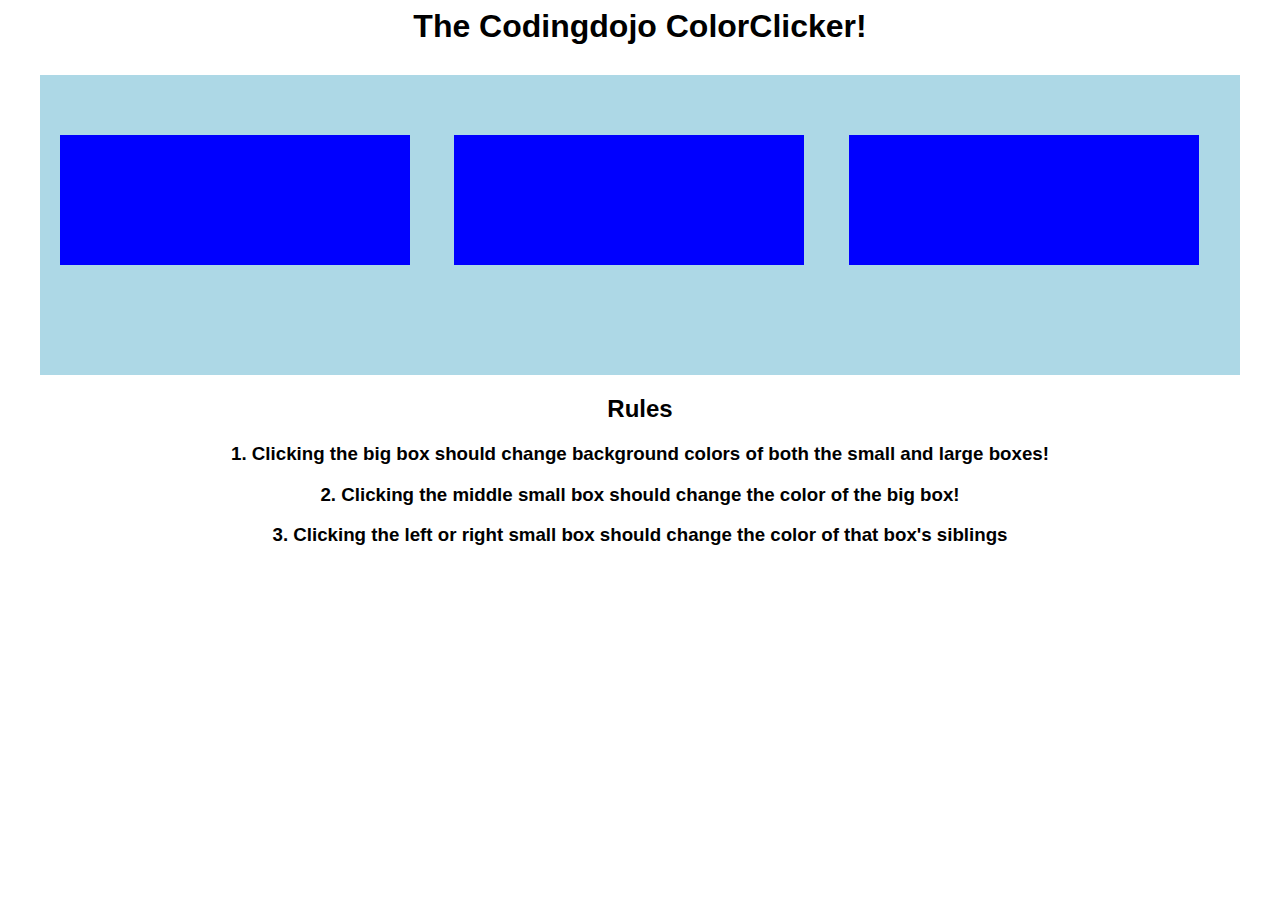
<file: jQuery/colorClicker.html>
<html>
   <head>
       <title>The Codingdojo ColorClicker!</title>
       <script type="text/javascript" src='http://code.jquery.com/jquery-1.10.2.min.js'></script> 
       <script type="text/javascript">
          function random_color()
          {
             var rgb = ['a','b','c','d','e','f','0','1','2','3','4','5','6','7','8','9'];
             color = '#'  //this is what we'll return!
             for(var i = 0; i < 6; i++) 
             {
                x = Math.floor((Math.random()*16))
                color += rgb[x]; 
             }
             return color;
          }
          $(document).ready(function(){
             $('#large_box').click(function(){
                 $(this).css('background-color', random_color());
                 $(this).children().css('background-color', random_color());
                alert('you clicked the big box!');  
         //comment this out when you have figured out what event.stopPropagation is used for
             })
             $('.side_box').click(function(event){
                event.stopPropagation();
                $(this).siblings().css('background-color', random_color());
             })
             $('.middle_box').click(function(event){
                event.stopPropagation();
                $(this).siblings().css('background-color', random_color());
             })
          });
          random_color();
      </script>
      <style type="text/css">
          *{
             font-family: sans-serif;
          }
          h2, h1, h3 {
             text-align: center;
          }
          #large_box {
             margin: 0px auto;
             margin-top: 30px;
             background-color: lightblue;
             width: 1200px;
             height: 300px; 
          }
          #large_box div {
             background-color: blue;
             display: inline-block;
             width: 350px;
             height: 130px;
             margin: 60px 20px;
          }
      </style>
   </head>
   <body>
      <h1>The Codingdojo ColorClicker! </h1>
      <div id='large_box'>
          <div class='side_box'></div>
          <div class='middle_box'></div>
          <div class='side_box'></div>
      </div>
      <h2>Rules</h2>
      <h3>1. Clicking the big box should change background colors of both the small and large boxes!</h3>
      <h3>2. Clicking the middle small box should change the color of the big box!</h3>
      <h3>3. Clicking the left or right small box should change the color of that box's siblings</h3>
   </body>
</html>
</file>
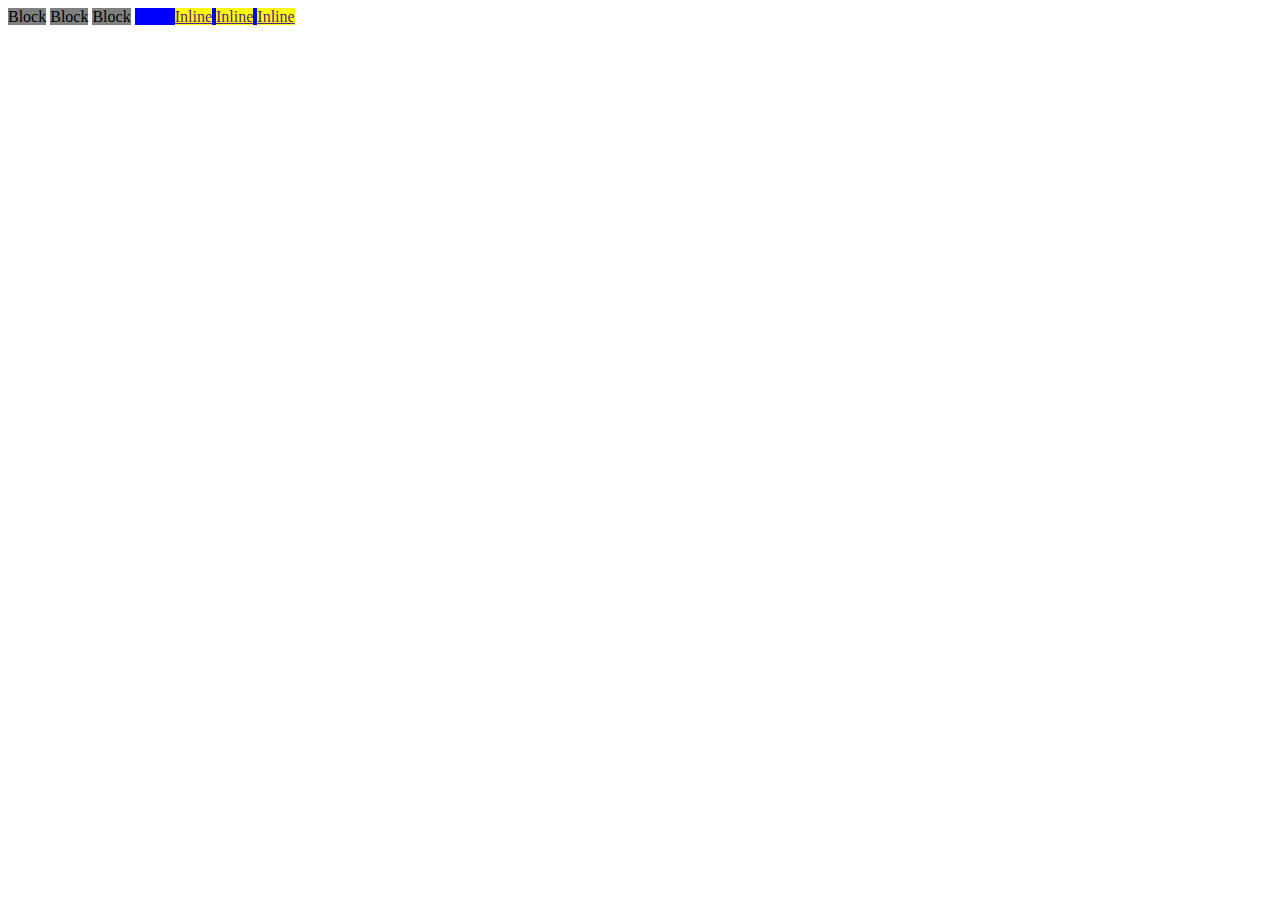
<file: HTML/block_inline/block-inline.html>
<!DOCTYPE HTML>
<html lang="en">
<head>
	<meta charset="UTF-8">
	<title>Block and Inline</title>
	<meta name="description" content="A really cool site!">
	<link rel="stylesheet" type="text/css" href="css_2.css">
</head>
<body>
	<p>Block</p>
	<p>Block</p>
	<p>Block</p>
	<ul>
		<li><a href="">Inline</a></li>
		<li><a href="">Inline</a></li>
		<li><a href="">Inline</a></li>
	</ul>
</body>
</html>
</file>
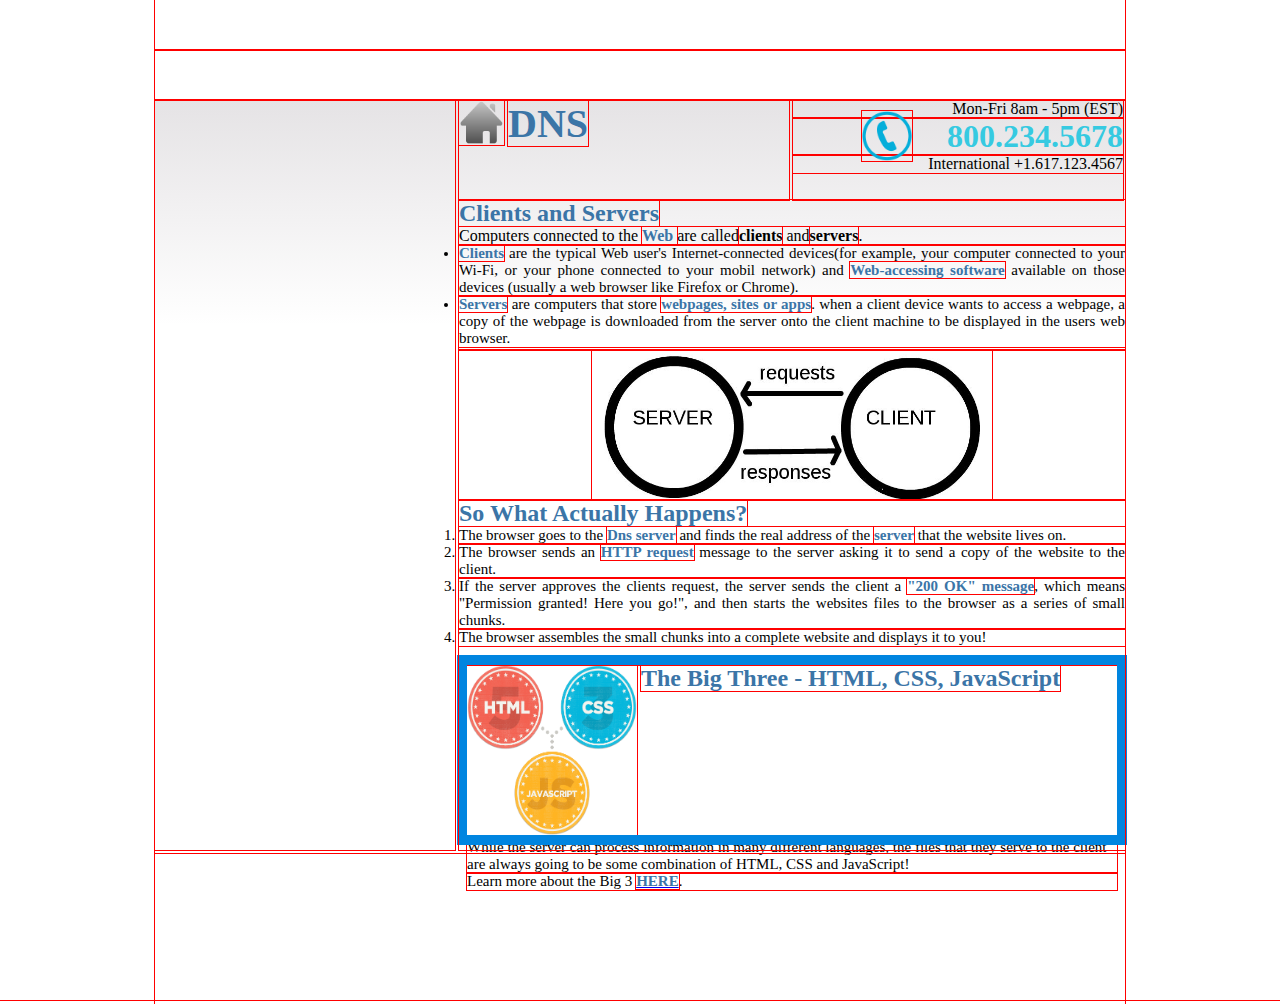
<file: HTML/InternetExersize/internet.html>
<!DOCTYPE html>
<html lang="en">
<head>
    <meta charset="UTF-8">
    <meta name="viewport" content="width=device-width, initial-scale=1.0">
    <meta http-equiv="X-UA-Compatible" content="ie=edge">
    <link rel="stylesheet" type="text/css" href="styleInt.css">
    <title>Document</title>
</head>
<body>
    <div id="header_1"></div>
    <div id="header_2"></div>
    <div id="container">
        <div id="L_box"></div>
        <div id="main_body">
            <div id="body_header1">
                <img src="home.png" ref="house picture" id="home_pic">
                <h2 id="DNS">DNS</h2>
            </div>
            <div id="body_header2">
                 <p class="phone_number">Mon-Fri 8am - 5pm (EST)</p>
                <h1 style="color: #36cae1" class="phone_number">800.234.5678</h1>
                <p class="phone_number">International +1.617.123.4567</p>
                <img src="phone.png" ref="phone picture" id="phone_pic">
            </div>
            <div id="first_list">
                <h2 id="list_title">Clients and Servers</h2>
                <p>Computers connected to the <span id="span_blue">Web </span>are called<span id="span_bold">clients</span> and<span id="span_bold">servers</span>.</p>
                <ul id="list1">
                    <li><span id="span_blue">Clients</span> are the typical Web user's Internet-connected devices(for example, your computer connected to your Wi-Fi, or your phone connected to your mobil network) and <span id="span_blue">Web-accessing software</span> available on those devices (usually a web browser like Firefox or Chrome).</li>
                    <li><span id="span_blue">Servers</span> are computers that store <span id="span_blue">webpages, sites or apps</span>. when a client device wants to access a webpage, a copy of the webpage is downloaded from the server onto the client machine to be displayed in the users web browser.</li>
                </ul>
            </div>
            <div id="pic_container">
                <img src="client_server.jpg" alt="picture" id="client_server_pic">
            </div>
            <div id="second_list">
                <h2 id="list_title">So What Actually Happens?</h2>
                <ol id="list2">
                    <li>The browser goes to the <span id="span_blue">Dns server</span> and finds the real address of the <span id="span_blue"> server</span> that the website lives on.</li>
                    <li>The browser sends an <span id="span_blue">HTTP request</span> message to the server asking it to send a copy of the website to the client.</li>
                    <li>If the server approves the clients request, the server sends the client a <span id="span_blue">"200 OK" message</span>, which means "Permission granted! Here you go!", and then starts the websites files to the browser as a series of small chunks.</li>
                    <li>The browser assembles the small chunks into a complete website and displays it to you!</li>
                </ol>
            </div>
            <div id="body_footer">
                <img src="html.png" ref="web fun pic" id="webFun_pic">
                <h2 id="list_title">The Big Three - HTML, CSS, JavaScript</h2>
                <p id="foot_text">While the server can process information in many different languages, the files that they serve to the client are always going to be some combination of HTML, CSS and JavaScript!</p>
                <p id="foot_text">Learn more about the Big 3 <a href="www.w3schools.com"><span id="span_blue">HERE</span></a>.</p>
                
            </div>


        </div>
        <div id="footer"></div>
    </div>
    
   
</body>
</html>
</file>
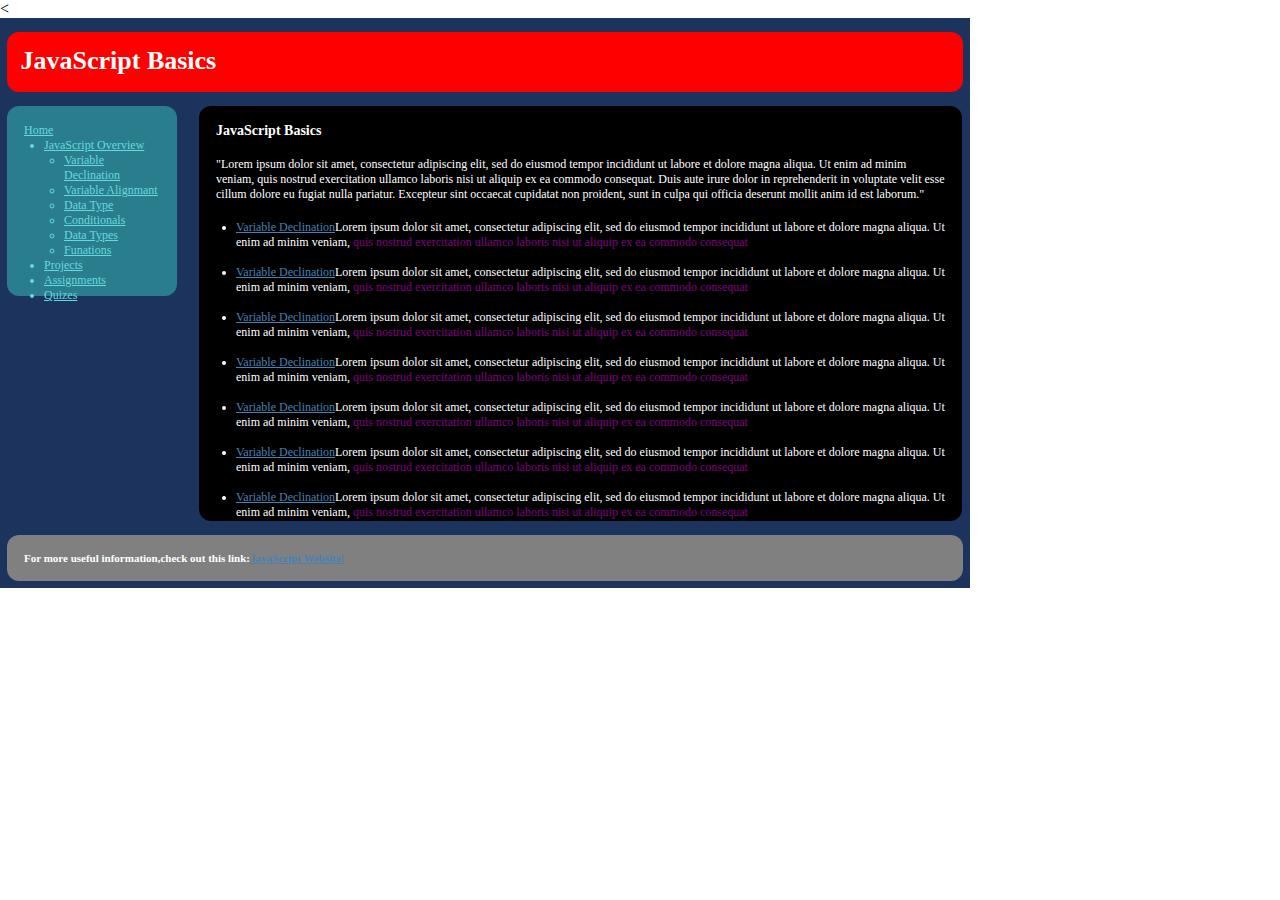
<file: HTML/JavaScriptExersize/javaScript.html>
<<!DOCTYPE html>
<html lang="en">
<head>
    <meta charset="UTF-8">
    <meta name="viewport" content="width=device-width, initial-scale=1.0">
    <meta http-equiv="X-UA-Compatible" content="ie=edge">
    <link rel="stylesheet" type="text/css" href="jScript.css">
    <title>Java Script Basics</title>
</head>
<body>
    <div id="container">
        <div id="headder">
            <h1>JavaScript Basics</h1>
        </div>
        <div class="body">
            <div class="nav">
                <p>Home</p>
                <ul>
                    <li>JavaScript Overview
                        <ul>
                            <li>Variable Declination</li>
                            <li>Variable Alignmant</li>
                            <li>Data Type</li>
                            <li>Conditionals</li>
                            <li>Data Types</li>
                            <li>Funations</li>
                        </ul>
                    </li>
                    <li>Projects</li>
                    <li>Assignments</li>
                    <li>Quizes</li>
                </ul>
                
            </div>
            <div id="main_content">
                <h2>JavaScript Basics</h2>
                <br>
                <p>"Lorem ipsum dolor sit amet, consectetur adipiscing elit, sed do eiusmod tempor incididunt ut labore et dolore magna aliqua. Ut enim ad minim veniam, quis nostrud exercitation ullamco laboris nisi ut aliquip ex ea commodo consequat. Duis aute irure dolor in reprehenderit in voluptate velit esse cillum dolore eu fugiat nulla pariatur. Excepteur sint occaecat cupidatat non proident, sunt in culpa qui officia deserunt mollit anim id est laborum."</p>
                <br>
                <ul>
                    <li><span class="blue-underline">Variable Declination</span>Lorem ipsum dolor sit amet, consectetur adipiscing elit, sed do eiusmod tempor incididunt ut labore et dolore magna aliqua. Ut enim ad minim veniam, <span class="purple">quis nostrud exercitation ullamco laboris nisi ut aliquip ex ea commodo consequat</span></li>
                    <br>
                    <li><span class="blue-underline">Variable Declination</span>Lorem ipsum dolor sit amet, consectetur adipiscing elit, sed do eiusmod tempor incididunt ut labore et dolore magna aliqua. Ut enim ad minim veniam, <span class="purple">quis nostrud exercitation ullamco laboris nisi ut aliquip ex ea commodo consequat</span></li>
                    <br>
                    <li><span class="blue-underline">Variable Declination</span>Lorem ipsum dolor sit amet, consectetur adipiscing elit, sed do eiusmod tempor incididunt ut labore et dolore magna aliqua. Ut enim ad minim veniam, <span class="purple">quis nostrud exercitation ullamco laboris nisi ut aliquip ex ea commodo consequat</span></li>
                    <br>
                    <li><span class="blue-underline">Variable Declination</span>Lorem ipsum dolor sit amet, consectetur adipiscing elit, sed do eiusmod tempor incididunt ut labore et dolore magna aliqua. Ut enim ad minim veniam, <span class="purple">quis nostrud exercitation ullamco laboris nisi ut aliquip ex ea commodo consequat</span></li>
                    <br>
                    <li><span class="blue-underline">Variable Declination</span>Lorem ipsum dolor sit amet, consectetur adipiscing elit, sed do eiusmod tempor incididunt ut labore et dolore magna aliqua. Ut enim ad minim veniam, <span class="purple">quis nostrud exercitation ullamco laboris nisi ut aliquip ex ea commodo consequat</span></li>
                    <br>
                    <li><span class="blue-underline">Variable Declination</span>Lorem ipsum dolor sit amet, consectetur adipiscing elit, sed do eiusmod tempor incididunt ut labore et dolore magna aliqua. Ut enim ad minim veniam, <span class="purple">quis nostrud exercitation ullamco laboris nisi ut aliquip ex ea commodo consequat</span></li>
                    <br>
                    <li><span class="blue-underline">Variable Declination</span>Lorem ipsum dolor sit amet, consectetur adipiscing elit, sed do eiusmod tempor incididunt ut labore et dolore magna aliqua. Ut enim ad minim veniam, <span class="purple">quis nostrud exercitation ullamco laboris nisi ut aliquip ex ea commodo consequat</span></li>

                    
                </ul>
            </div>
        </div>
        <div id="footer">
            <h3>For more useful information,check out this link:<span class="blue-underline">JavaScript Website!</span></h3>
        </div>
    </div>
    
</body>
</html>
</file>
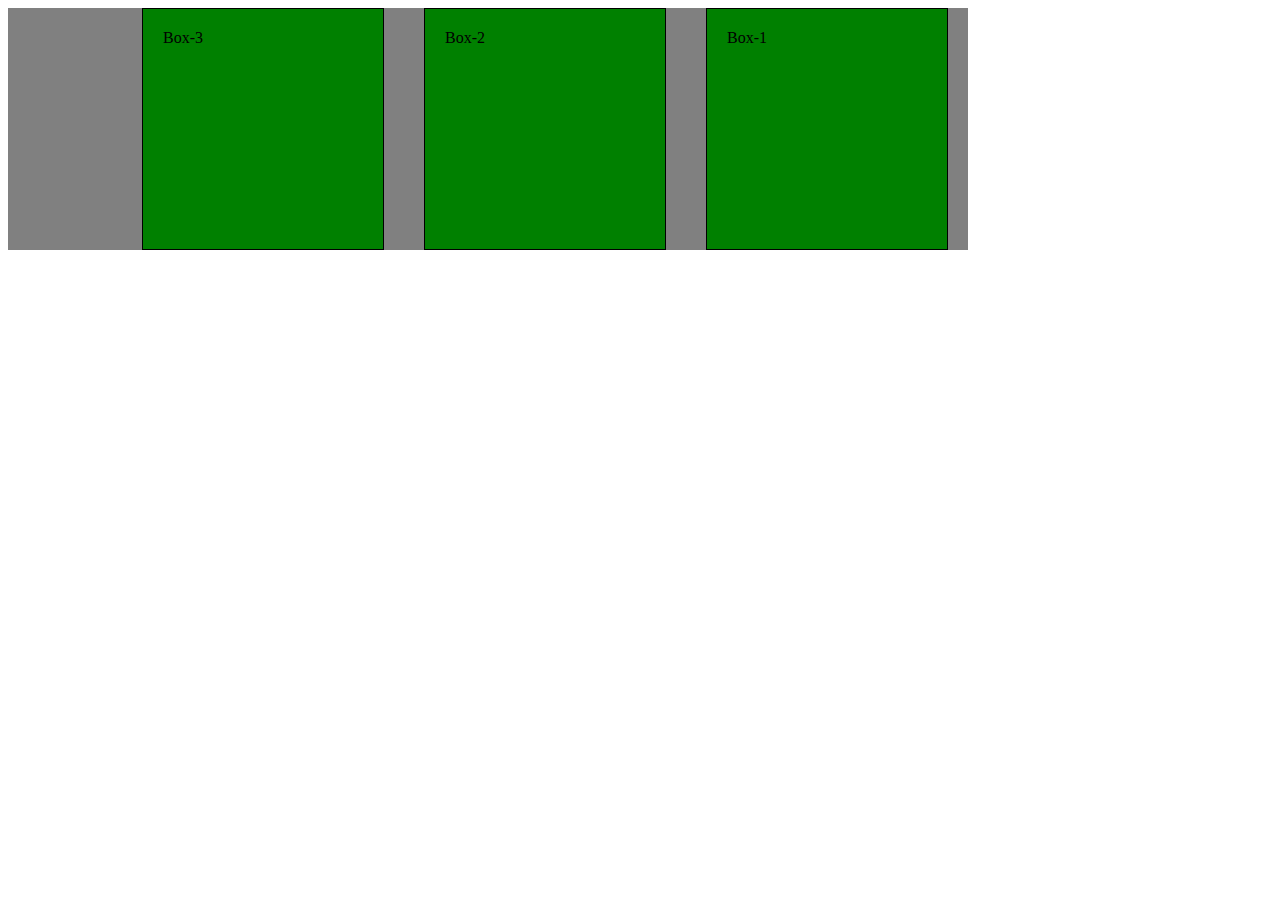
<file: HTML/layouts/layouts.html>
<!DOCTYPE HTML>
<html lang="en">
<head>
	<meta charset="UTF-8">
	<title>Layouts</title>
	<meta name="description" content="A really cool site!">
	<link rel="stylesheet" type="text/css" href="css_3.css">
</head>
<body>
	<div id="container">
		<div id="box-1">Box-1
		</div>
		<div id="box-2">Box-2
		</div>
		<div id="box-3">Box-3
		</div>
		<div class="clear">
		</div>
	</div>
</body>
</html>
</file>
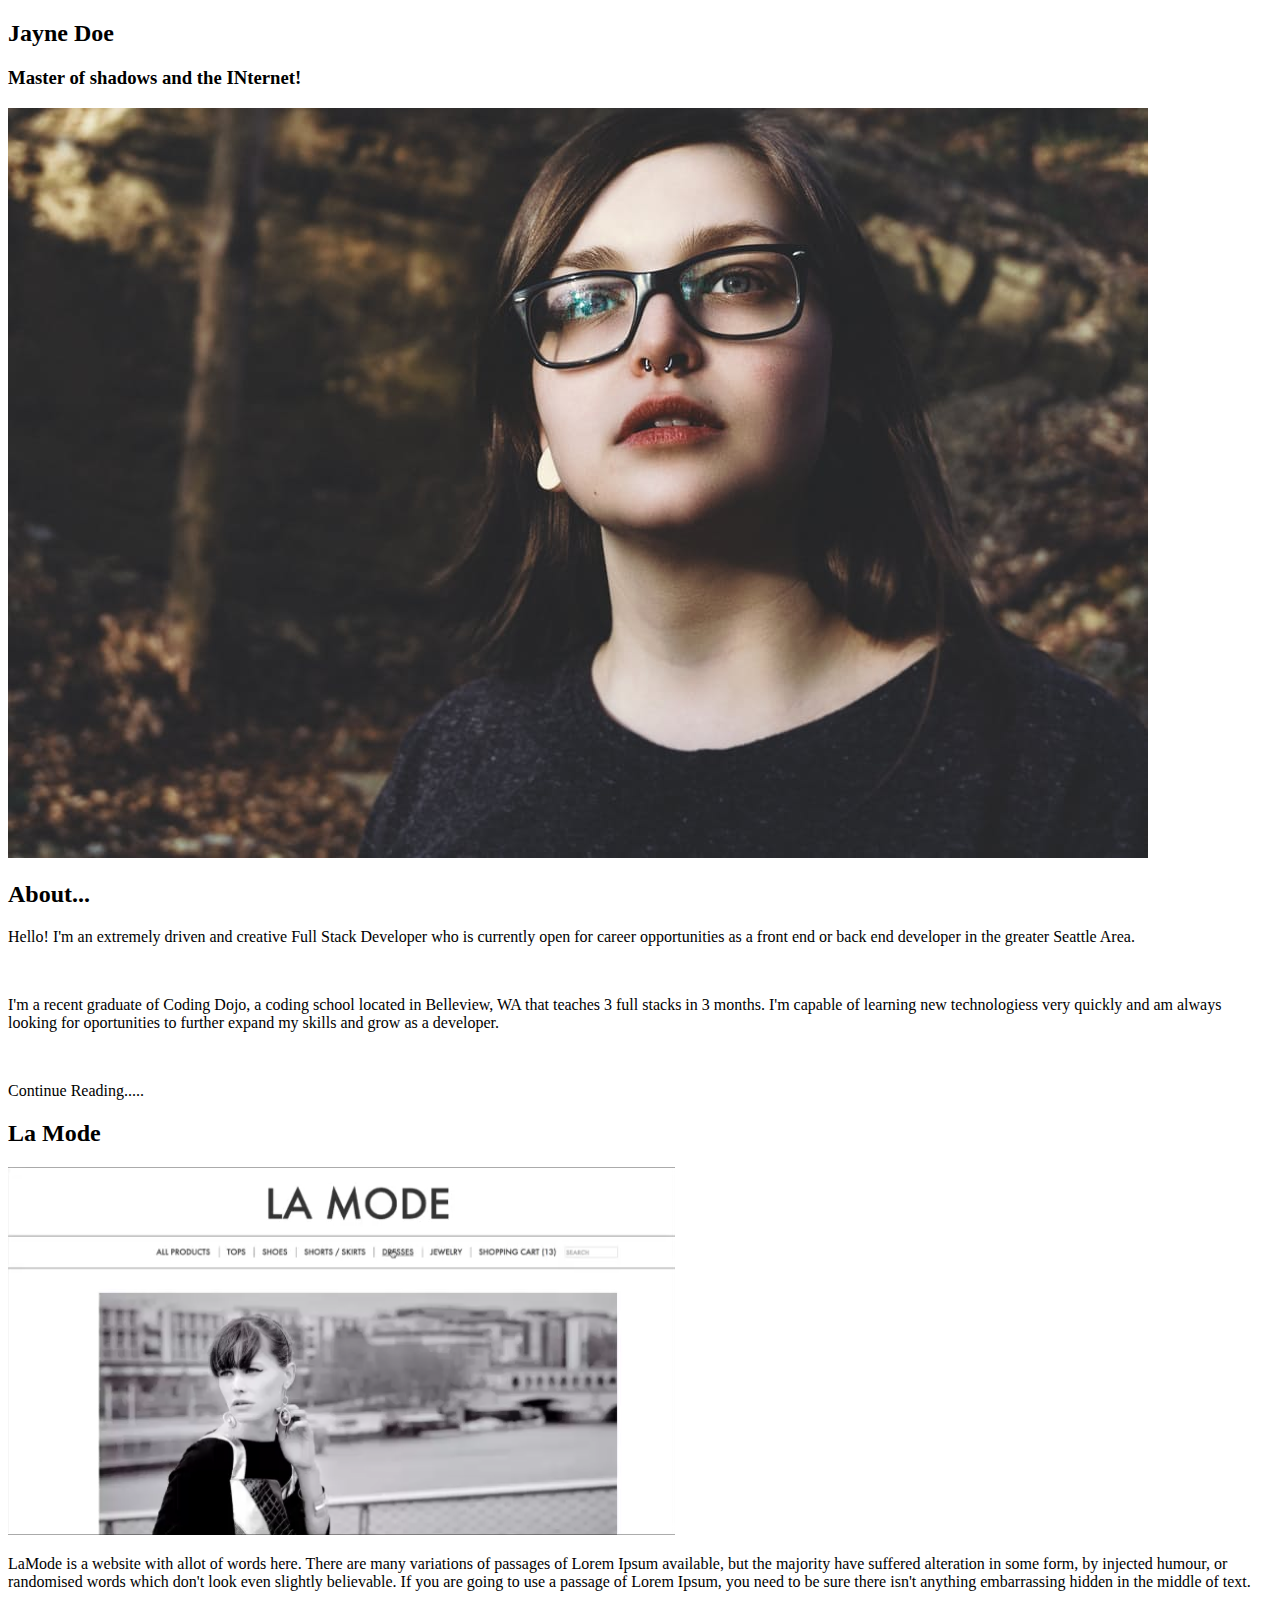
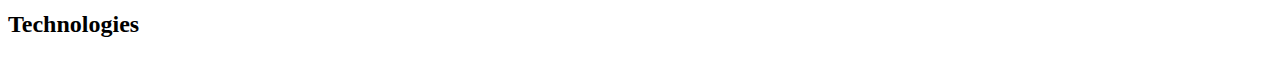
<file: HTML/Portfolio Project/portfolio.html>
<!DOCTYPE html>
<html lang="en">
<head>
    <meta charset="UTF-8">
    <meta name="viewport" content="width=device-width, initial-scale=1.0">
    <meta http-equiv="X-UA-Compatible" content="ie=edge">
    
    <title>Portfolio|CSS</title>
</head>
<body>
    <div id="container">
        <div id="header">
            <div id="name">
                <h2>Jayne Doe</h2>
            </div>
            <div id="title">
                <h3>Master of shadows and the INternet!</h3>
            </div>
        </div>

        <div id="profile">
            <div>
                <img src="photo_of_me.jpg" id="jayne_picture" >
            </div>
        </div>
        <div id="right_box">
            <div id="bio">
                <div id="about">
                    <h2>About...</h2>
                </div>
                <div id="bio_text">
                    <p>Hello! I'm an extremely driven and creative Full Stack Developer who is currently open for career opportunities as a front end or back end developer in the greater Seattle Area.</p>
                    <br>
                    <p>I'm a recent graduate of Coding Dojo, a coding school located in Belleview, WA that teaches 3 full stacks in 3 months.  I'm capable of learning new technologiess very quickly and am always looking for oportunities to further expand my skills and grow as a developer.</p>
                    <br>
                    <p>Continue Reading.....</p>
                </div>
            </div>
        </div>

        <div id="main_body">
            <div id="box_left" class="info_box">
                <div id="box_header">
                    <h2>La Mode</h2>
                </div>
                <div id="pic_container" alt="LaMode Picture">
                    <div><img src="lamode.png" class="lamode_pic"></div>
                </div>
                <div id="box_text">
                    <p>LaMode is a website with allot of words here. There are many variations of passages of Lorem Ipsum available, but the majority have suffered alteration in some form, by injected humour, or randomised words which don't look even slightly believable. If you are going to use a passage of Lorem Ipsum, you need to be sure there isn't anything embarrassing hidden in the middle of text.</p>
                </div>
                <div id="tech_header">
                    <h2>Technologies</h2>
                </div>
                <div id="logo_box"></div>
            </div>
            
        
        </div>

    </div>
    
    
</body>
</html>
</file>
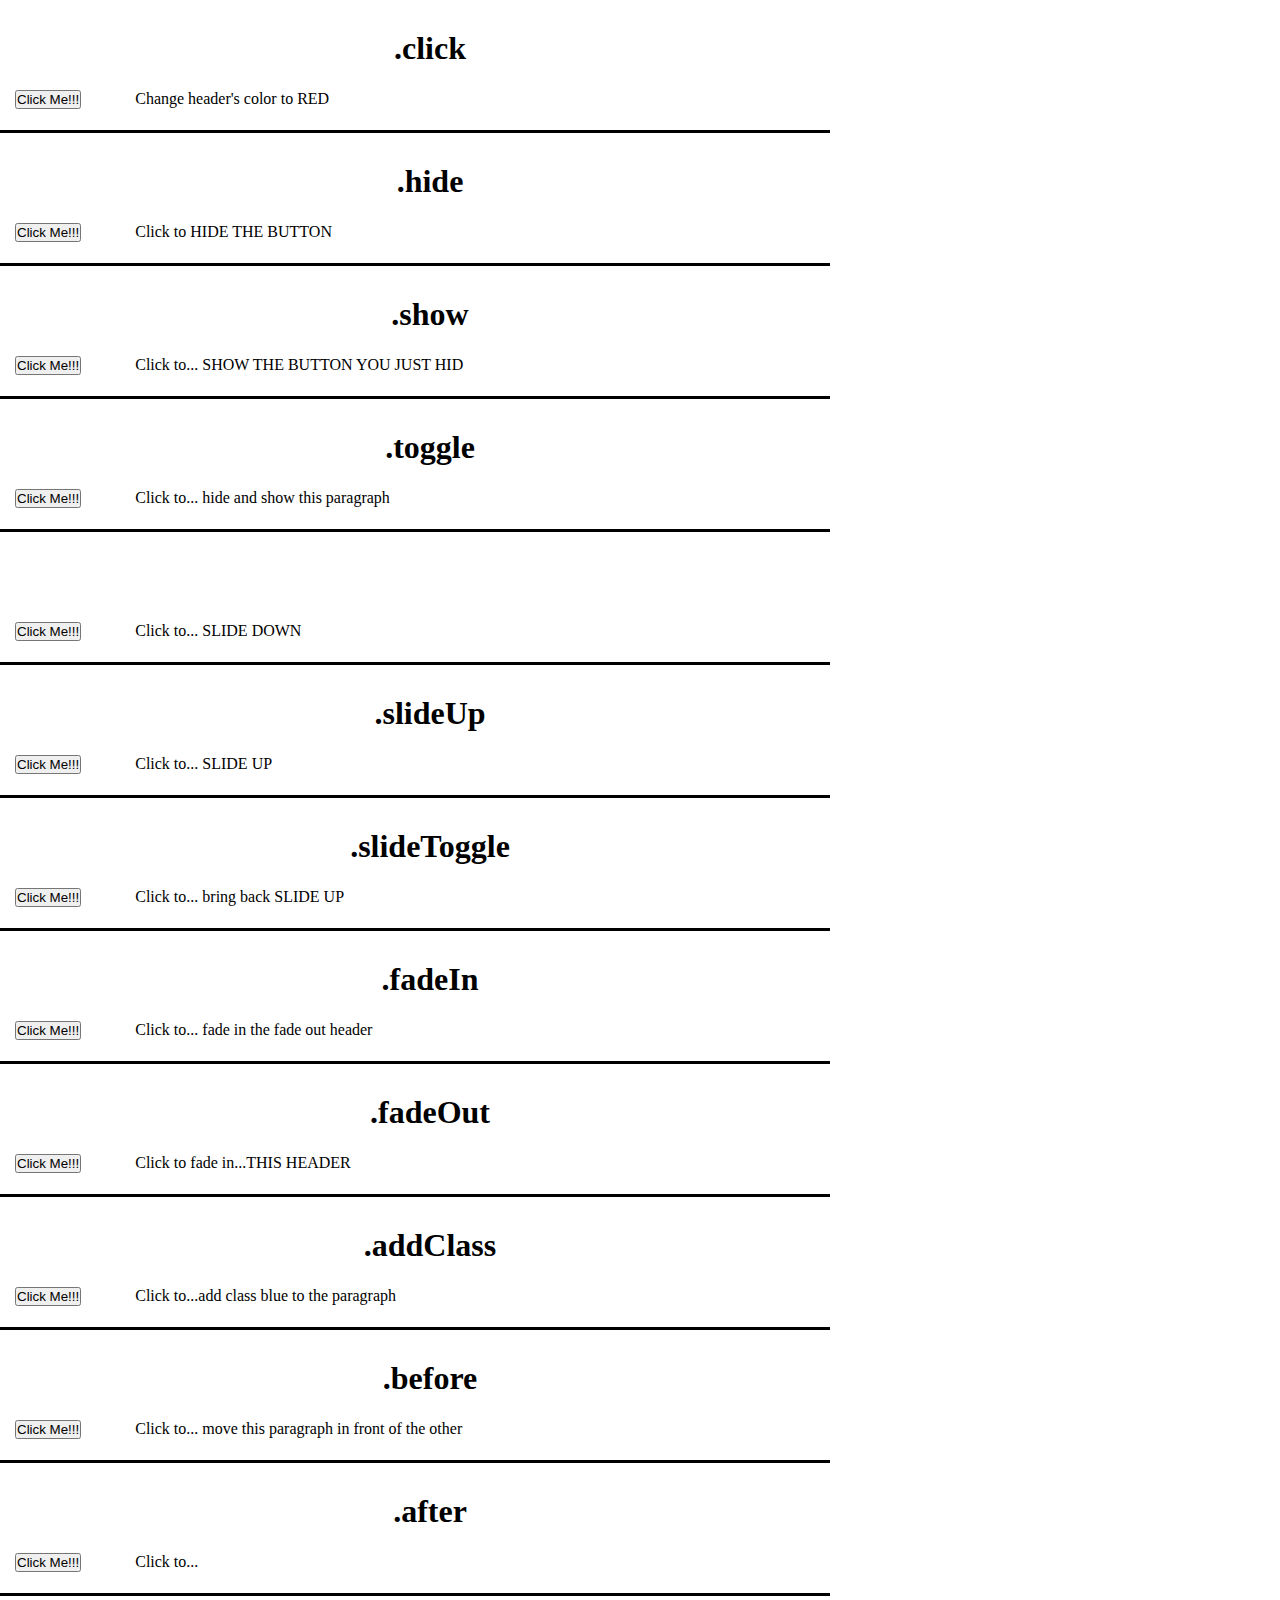
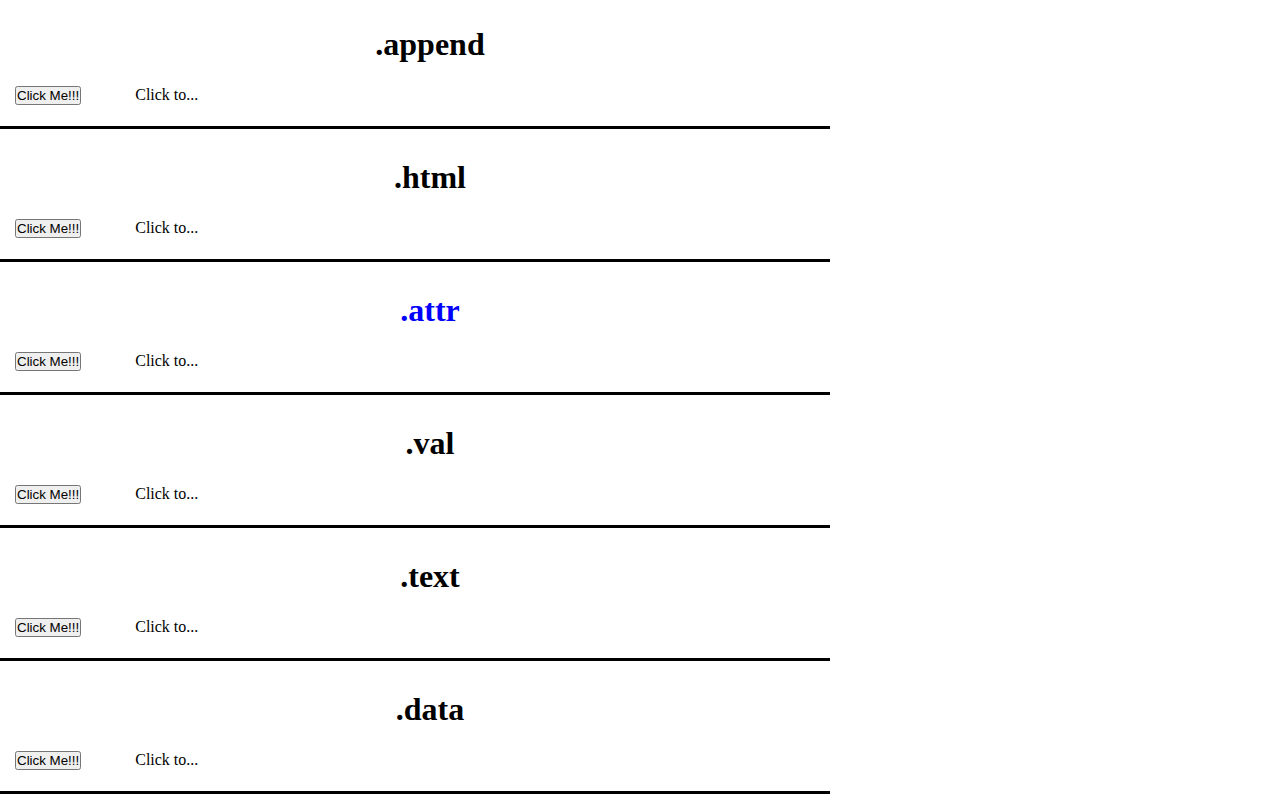
<file: jQuery/jQuery_Practice/jQuery_Practice.html>
<!DOCTYPE html>
<html lang="en">
<head>
    <meta charset="UTF-8">
    <meta name="viewport" content="width=device-width, initial-scale=1.0">
    <meta http-equiv="X-UA-Compatible" content="ie=edge">
    <title>jQuery Practice</title>
    <link rel="stylesheet" type="text/css" href="jQP_Style.css">
    <script src="https://ajax.googleapis.com/ajax/libs/jquery/3.3.1/jquery.min.js"></script>
    <script src="jQP.js"></script>
   
</head>
<body>
    <div class="click">
        <div class="header">
            <h1>.click</h1>
        </div>
        <button class="click">Click Me!!!</button>
        <p>Change header's color to RED</p>
    </div>
    <div class="hide">
        <div class="header">
            <h1>.hide</h1>
        </div>
        <button class="hide">Click Me!!!</button>
        <p>Click to HIDE THE BUTTON</p>
    </div>
    <div class="show">
        <div class="header">
            <h1>.show</h1>
        </div>
        <button class="show">Click Me!!!</button>
        <p>Click to... SHOW THE BUTTON YOU JUST HID</p>
    </div>
    <div class="toggle">
        <div class="header">
            <h1>.toggle</h1>
        </div>
        <button class="toggle">Click Me!!!</button>
        <p>Click to... hide and show this paragraph</p>
    </div>
    <div class="slideDown">
        <div class="header">
            <h1 style="display: none">.slideDown</h1>
        </div>
        <button class="slideDown">Click Me!!!</button>
        <p>Click to... SLIDE DOWN</p>
    </div>
    <div class="slideUp">
        <div class="header">
            <h1>.slideUp</h1>
        </div>
        <button class="slideUp">Click Me!!!</button>
        <p>Click to... SLIDE UP</p>
    </div>
    <div class="slideToggle">
        <div class="header">
            <h1>.slideToggle</h1>
        </div>
        <button class="slideToggle">Click Me!!!</button>
        <p>Click to... bring back SLIDE UP</p>
    </div>
    <div class="fadeIn">
        <div class="header">
            <h1>.fadeIn</h1>
        </div>
        <button class="fadeIn">Click Me!!!</button>
        <p>Click to... fade in the fade out header</p>
    </div>
    <div class="fadeOut">
        <div class="header">
            <h1>.fadeOut</h1>
        </div>
        <button class="fadeOut">Click Me!!!</button>
        <p>Click to fade in...THIS HEADER</p>
    </div>
    <div class="addClass">
        <div class="header">
            <h1>.addClass</h1>
        </div>
        <button class="addClass">Click Me!!!</button>
        <p>Click to...add class blue to the paragraph</p>
    </div>
    <div class="before">
        <div class="header">
            <h1>.before</h1>
        </div>
        <button class="before">Click Me!!!</button>
        <p>Click to...</p>
        <P>move this paragraph in front of the other</P>
    </div>
    <div class="after">
        <div class="header">
            <h1>.after</h1>
        </div>
        <button class="after">Click Me!!!</button>
        <p>Click to...</p>
    </div>
    <div class="append">
        <div class="header">
            <h1>.append</h1>
        </div>
        <button class="append">Click Me!!!</button>
        <p>Click to...</p>
    </div>
    <div class="html">
        <div class="header">
            <h1>.html</h1>
        </div>
        <button class="html">Click Me!!!</button>
        <p>Click to...</p>
    </div>
    <div class="attr">
        <div class="header">
            <h1 class="bigBlue">.attr</h1>
        </div>
        <button class="attr">Click Me!!!</button>
        <p>Click to...</p>
    </div>
    <div class="val">
        <div class="header">
            <h1>.val</h1>
        </div>
        <button class="val">Click Me!!!</button>
        <p>Click to...</p>
    </div>
    <div class="text">
        <div class="header">
            <h1>.text</h1>
        </div>
        <button class="text">Click Me!!!</button>
        <p>Click to...</p>
    </div>
    <div class="data">
        <div class="header">
            <h1>.data</h1>
        </div>
        <button class="data">Click Me!!!</button>
        <p>Click to...</p>
    </div>
</body>
</html>
</file>
<file: HTML/block_inline/css_2.css>
p{
	background-color: grey;
	display: inline;
}
a{
	background-color: yellow;
	/*display: block;*/
}
ul{
	background-color: blue;
	display: inline;
}
ul li{
	background-color: green;
	display: inline;
}
</file>
<file: HTML/InternetExersize/styleInt.css>
*{
    margin: 0 auto;
    padding: 0;
    outline: 1px solid red;
    
}

body{
    width: 970px;
    height: 1000px;  
}

#header_1{
    width: 970px;
    height: 50px;
    display: block;
}

#globe_pic{
    position: absolute;
}

#header_2{
    width: 970px;
    height: 50px;
    display: block;
}


#container{
    width: 970px;
    height: 900px;
    display: block;
    background: linear-gradient(#e5e3e5,white 25%);
}

#L_box{
    width: 300px;
    height: 750px;
    display: inline-block;
}

#main_body{
    width: 666px;
    height: 750px;
    display: inline-block;
    vertical-align: top;
}

#body_header1{
    width: 330px;
    height: 100px;
    display: inline-block;
}

#body_header2{
    width: 330px;
    height: 100px;
    display: inline-block;
    vertical-align: top;
    position: relative;
}

#home_pic{
    width: 45px;
    height: 45px;
}

#DNS{
    color: #3b75a7;
    display: inline;
    vertical-align: top;
    font-size: 40px;
}

#phone_pic{
    width: 50px;
    height: 50px;
    position: relative;
    left: 69px;
    bottom: 62px;
    
}

.phone_number{
    text-align: right;
    vertical-align: top;
}

#first_list{
    width: 666px;
    height: 150px;
}

#list_title{
    color: #3b75a7;
    display: inline;
    vertical-align: top;
}

#span_blue{
    color: #3b75a7;
    font-weight: bold;
}

#span_bold{
    font-weight: bold;
}

#list1{
    font-size: 15px;
    text-align: justify;
}

#pic_container{
    width: 666px;
    height: 150px;
}

#client_server_pic{
    width: 400px;
    height: 150px;
    display: block;
    margin: auto;
}

#second_list{
    width: 666px;
    height: 165px;
}

#list2{
    font-size: 15px;
    text-align: justify;
}

#body_footer{
    width: 650px;
    height: 170px;
    outline: 10px solid #0085e0;
}

#webFun_pic{
    width: 170px;
    height: 170px;   
}

#foot_text{
    
    vertical-align: top;
    font-size: 15px;
}

























#footer{
    width: 970px;
    height: 150px;
    display: block;
}
</file>
<file: HTML/JavaScriptExersize/jScript.css>
*{
    margin: 0px;
    padding: 0px;
    
}
#container{
    background-color:#1b335d;
    width: 970px;
    padding-top: 7px;
    padding-bottom: 7px;
}

#headder, .body, .nav, #main_content, #footer{
    border-radius: 12px;
}

#headder{
    background-color: red;
	height: 33px;
    width: 929px;
    margin: 7px;
    padding: 13.5px;
    color: white;
    font-size: 13px;
}
.body{
    margin: 14px 7px;
}
.nav{
    background-color: #2a7d8c;
    color: #64dadf;
	height: 156px;
    width: 136px; 
    display: inline-block;
    vertical-align: top;
    margin-right: 9px;
    padding: 17px;
    text-decoration: underline;
    font-size: 12px; 
}


ul{
    margin-left: 8px;
}

p, ul,il{
    font-size: 12px;
}

li{
    margin-left: 12px; 
}

#main_content{
    background-color: black;
	height: 381px;
    width: 729px;
    display: inline-block;
    vertical-align: top;
    margin-left: 9px;
    padding: 17px;
    color: white;  
}

h2{
    font-size: 14px;
}

.blue-underline{
    color: steelblue;
    text-decoration: underline;
}

.purple{
    color: purple;
}

#footer{
    background-color: grey;
    color: white;
	height: 12px;
    width: 922px;
    padding: 17px;
    margin: 0 auto;
}

h3{
    font-size: 11px
}
</file>
<file: HTML/layouts/css_3.css>
#container{
	background-color: grey;
	width:960px;
	/*overflow: hidden;
	height: auto;*/
}
#box-1, #box-2, #box-3{
	background-color: green;
	height: 200px;
	width: 200px;
	border: 1px solid black;
	margin: 0 20px;
	padding: 20px;
}
#box-1, #box-2, #box-3{
	float:right;
}
.clear{
	clear: both;
}
</file>
<file: jQuery/jQuery_Practice/jQP_Style.css>
*{
    margin: 0;
    padding: 0;
}
button{
    display: inline-block;
    margin-right: 50px;
}
.header{
    height: 30px;
    margin-bottom: 15px;
    border-bottom: none;
    text-align: center;
}
p{
    display: inline-block;
}
div{
    padding: 15px;
    border-bottom: 3px solid black;
    height: 100px;
    width: 800px;
}

.bigBlue{
    font-weight: bolder;
    color: blue;
}
</file>
